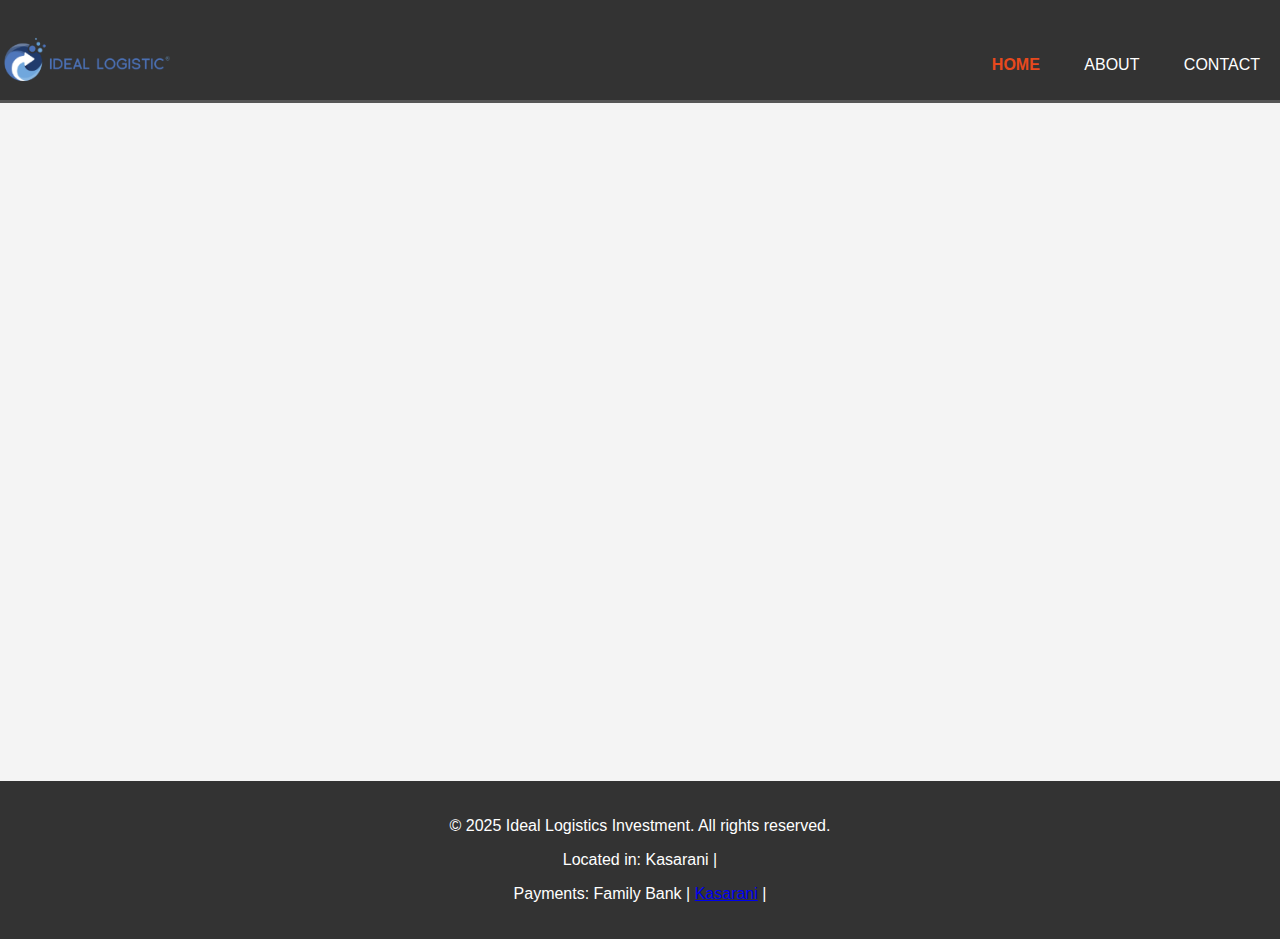
<file: index.html>
<!DOCTYPE html>
<html lang="en">
<head>
    <meta charset="UTF-8">
    <meta name="viewport" content="width=device-width, initial-scale=1.0">
    <title>Ideal Logistics Investment</title>
    <style>
        body {
            font-family: 'Roboto', 'Helvetica Neue', sans-serif;
            background-color: #f4f4f4;
            margin: 0;
            padding: 0;


        }
        .container {
            width: 100%;
            margin: auto;
            overflow: hidden;
            display: flex;
            flex-wrap: wrap;
            justify-content: space-around;
            padding: 20px;
        }
        header {
            background: #333;
            color: #fff;
            padding-top: 30px;
            min-height: 70px;
            border-bottom: #555 3px solid;
            animation: fadeIn 2s ease-in-out;
        }

        @keyframes fadeIn {
    from {
        opacity: 0;
        transform: translateY(-20px);
    }
    to {
        opacity: 1;
        transform: translateY(0);
    }
}
        header a {
            color: #fff;
            text-decoration: none;
            text-transform: uppercase;
            font-size: 16px;
        }
        header ul {
            padding: 0;
            list-style: none;
        }
        header li {
            display: inline;
            padding: 0 20px 0 20px;
        }
        header #branding {
            float: left;
        }
        header #branding img {
            height: 60px;
            display: block;
        }
        header #branding h1 {
            margin: 0;
        }
        header nav {
            float: right;
            margin-top: 10px;
        }
        header .highlight, header .current a {
            color: #e8491d;
            font-weight: bold;
        }
        header a:hover {
            color: #ffffff;
            font-weight: bold;
        }
        .product {
            background: #fff;
            margin: 20px;
            padding: 20px;
            box-shadow: 0 4px 6px rgba(0, 0, 0, 0.1);
            width: calc(33.333% - 40px);
            box-sizing: border-box;


            transition: transform 0.3s ease, box-shadow 0.3s ease;
                opacity: 0;
    animation: fadeInProduct 1s ease forwards;
        }
        @keyframes fadeInProduct {
    to {
        opacity: 1;
    }
}

        .product:hover {
            transform: scale(1.05) translateY(-5px);
    box-shadow: 0 8px 12px rgba(0, 0, 0, 0.2);
        }
        @media (max-width: 768px) {

            header nav {
            float: none;
            text-align: center;
            margin-top: 20px;
            }
            .container {
            flex-direction: column;
            }
            .product {
                width: 100%;

            }

        }
        .product img {
            width: 100%;
            height: auto;
            margin-bottom: 10px;
        }
        .product h2 {
            margin: 0 0 10px 0;
        }
        .product p {
            margin: 0 0 20px 0;
        }
        .paypal-button {
            text-align: center;
        }

         footer {
            background: #333;
            color: #fff;
            text-align: center;
            padding: 20px;
            margin-top: 20px;
        }
    </style>
</head>
<body>
    <header >

            <div id="branding">
                 <img src="logo.png" alt="Ideal Logistics Investment Logo" style="height: 60px;">

            </div>

            <nav>
                <ul>
                    <li class="current"><a href="#">Home</a></li>
                    <li><a href="about.html">About</a></li>
                    <li><a href="contact.html">Contact</a></li>
                </ul>
            </nav>

    </header>

    <div class="container">
        <!-- Product 1 -->
        <div class="product">
            <img src="glass1.jpg"  srcset="glass1-small.jpg 480w, glass1.jpg 1024w"  alt="Double pane glass-3ft x 5ft" loading="lazy">
            <h2>Double pane glass-3ft x 5ft</h2>
            <p>This high-quality double pane glass measures 3 feet by 5 feet, perfect for small to medium-sized windows. It provides excellent insulation and noise reduction, making it ideal for residential and commercial applications.</p>
            <div id="paypal-container-1" class="paypal-button"></div>
        </div>

        <!-- Product 2 -->
        <div class="product">
            <img src="glass2.jpg" srcset="glass2-small.jpg 480w, glass2.jpg 1024w" alt="Double pane glass-7ft x 10ft" loading="lazy">
            <h2>Double pane glass-7ft x 10ft</h2>
            <p>This large double pane glass measures 7 feet by 10 feet, suitable for spacious areas. It offers superior thermal insulation and soundproofing, making it a great choice for large windows and doors in both residential and commercial settings.</p>
            <div id="paypal-container-2" class="paypal-button"></div>
        </div>

        <!-- Product 3 -->
        <div class="product">
            <img src="glass3.jpg" srcset="glass3-small.jpg 480w, glass3.jpg 1024w" alt="Double pane glass-20ft x 10ft" loading="lazy">
            <h2>Double pane glass-20ft x 10ft</h2>
            <p>This extra-large double pane glass measures 20 feet by 10 feet, ideal for large-scale projects. It provides exceptional insulation and noise reduction, making it perfect for commercial buildings, large windows, and architectural projects.</p>
            <div id="paypal-container-3" class="paypal-button"></div>
        </div>
    </div>




    <!-- PayPal SDK Script -->
    <script src="https://www.paypal.com/sdk/js?client-id=BAAHM12uG09bH0tjPZGoq_3qwODTRuFwT-_56q9q7bAbdDqVzDNWCzOY5L5sBz5OXcuZ5U6Hwr8ue16j7c&components=hosted-buttons&disable-funding=venmo&currency=USD"></script>

    <!-- PayPal Button Render Script for Product 1 -->
    <script>
        paypal.HostedButtons({
            hostedButtonId: "SDBW4PEUQGU5Y",
        }).render("#paypal-container-1");
    </script>

    <!-- PayPal Button Render Script for Product 2 -->
    <script>
        paypal.HostedButtons({
            hostedButtonId: "LWGUXWFZECSEU",
        }).render("#paypal-container-2");
    </script>

    <!-- PayPal Button Render Script for Product 3 -->
    <script>
        paypal.HostedButtons({
            hostedButtonId: "FYLU7U72KDXHU",
        }).render("#paypal-container-3");
    </script>

     <footer>
        <p>&copy; 2025 Ideal Logistics Investment. All rights reserved.</p>
        <p>Located in:
            <a >Kasarani</a> |


        </p>
          <p>Payments:
            <a >Family Bank</a> |
            <a href="#">Kasarani</a> |

        </p>
    </footer>

   
</body>
</html>
</file>
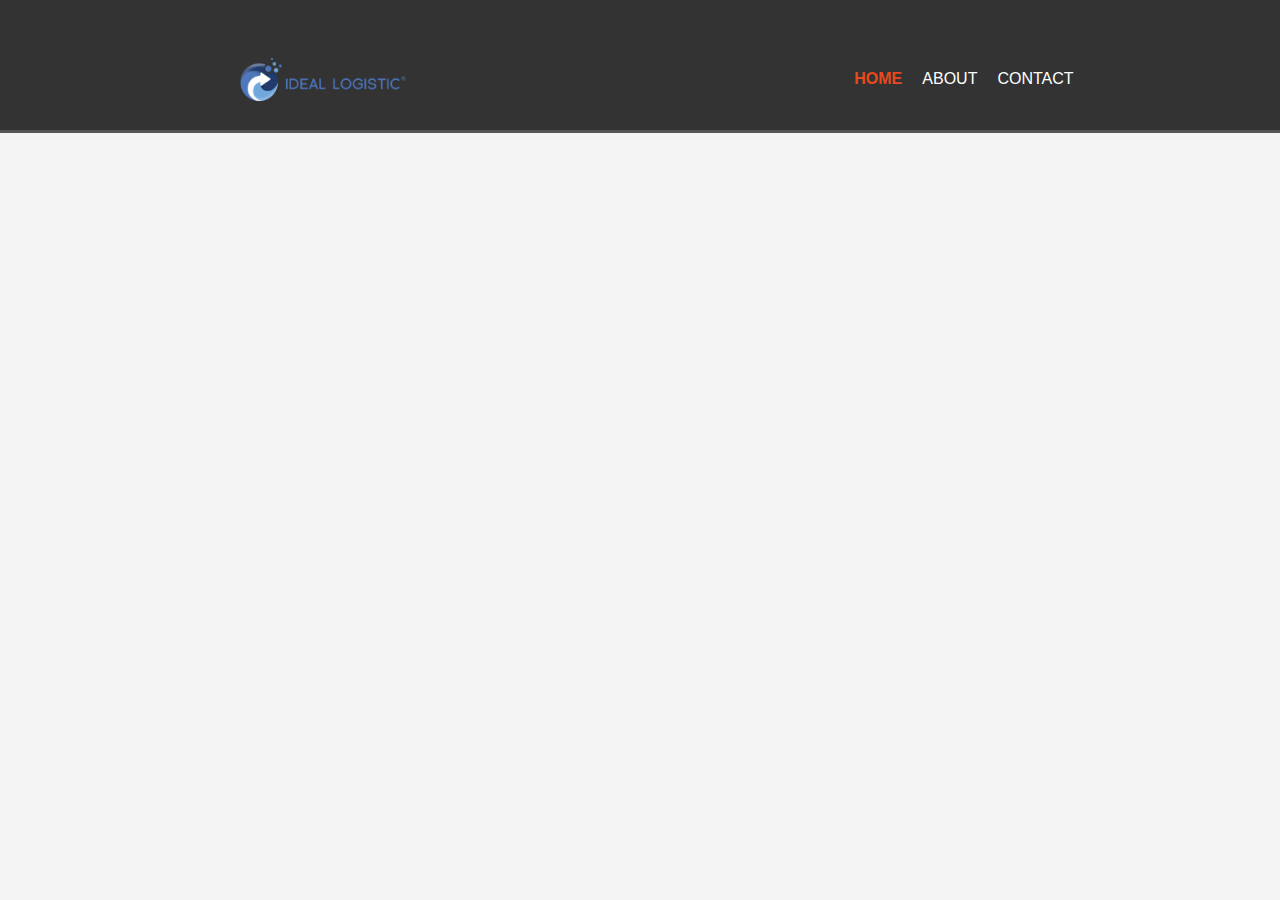
<file: stores/index.html>
<!DOCTYPE html>
<html lang="en">
<head>
    <meta charset="UTF-8">
    <meta name="viewport" content="width=device-width, initial-scale=1.0">
    <title>Ideal Logistics Investment</title>
    <style>
        body {
            font-family: 'Roboto', 'Helvetica Neue', sans-serif;
            background-color: #f4f4f4;
            margin: 0;
            padding: 0;


        }
        .container {
            width: 100%;
            margin: auto;
            overflow: hidden;
            display: flex;
            flex-wrap: wrap;
            justify-content: space-around;
            padding: 20px;
        }
        header {
            background: #333;
            color: #fff;
            padding-top: 30px;
            min-height: 70px;
            border-bottom: #555 3px solid;
            animation: fadeIn 2s ease-in-out;
        }
        .logo img {
            height: 60px;
        }
        nav ul {
            list-style: none;
            padding: 0;
            margin: 0;
            display: flex;
        }
        nav ul li {
            padding: 10px;
        }
        nav ul li a {
            color: #fff;
            text-decoration: none;
            text-transform: uppercase;
        }
        .menu-toggle {
            display: none;
            font-size: 24px;
            cursor: pointer;
        }
        @keyframes fadeIn {
    from {
        opacity: 0;
        transform: translateY(-20px);
    }
    to {
        opacity: 1;
        transform: translateY(0);
    }
}
        header a {
            color: #fff;
            text-decoration: none;
            text-transform: uppercase;
            font-size: 16px;
        }
        header ul {
            padding: 0;
            list-style: none;
        }
        header li {
            display: inline;
            padding: 0 20px 0 20px;
        }
        header #branding {
            float: left;
        }
        header #branding img {
            height: 60px;
            display: block;
        }
        header #branding h1 {
            margin: 0;
        }
        header nav {
            float: right;
            margin-top: 10px;
        }
        header .highlight, header .current a {
            color: #e8491d;
            font-weight: bold;
        }
        header a:hover {
            color: #ffffff;
            font-weight: bold;
        }
        .product {
            background: #fff;
            margin: 20px;
            padding: 20px;
            box-shadow: 0 4px 6px rgba(0, 0, 0, 0.1);
            width: calc(33.333% - 40px);
            box-sizing: border-box;


            transition: transform 0.3s ease, box-shadow 0.3s ease;
                opacity: 0;
    animation: fadeInProduct 1s ease forwards;
        }
        @keyframes fadeInProduct {
    to {
        opacity: 1;
    }
}

        .product:hover {
            transform: scale(1.05) translateY(-5px);
    box-shadow: 0 8px 12px rgba(0, 0, 0, 0.2);
        }
        @media (max-width: 768px) {
            .menu-toggle {
                display: block;
            }
            nav ul {
                display: none;
                flex-direction: column;
                position: absolute;
                top: 60px;
                left: 0;
                background: #333;
                width: 100%;
                text-align: center;
            }
            nav ul.show {
                display: flex;
            }
            header nav {
            float: none;
            text-align: center;
            margin-top: 20px;
            }
            .container {
            flex-direction: column;
            }
            .product {
                width: 100%;

            }

        }
        .product img {
            width: 100%;
            height: auto;
            margin-bottom: 10px;
        }
        .product h2 {
            margin: 0 0 10px 0;
        }
        .product p {
            margin: 0 0 20px 0;
        }
        .paypal-button {
            text-align: center;
        }

         footer {
            background: #333;
            color: #fff;
            text-align: center;
            padding: 20px;
            margin-top: 20px;
        }
    </style>
</head>
<body>
    <header >
        <div class="container">
            <div id="branding">
                 <img src="logo.png" alt="Ideal Logistics Investment Logo" style="height: 60px;">

            </div>
            <nav>
                <ul>
                    <li class="current"><a href="#">Home</a></li>
                    <li><a href="about.html">About</a></li>
                    <li><a href="contact.html">Contact</a></li>
                </ul>
            </nav>
        </div>
    </header>

    <div class="container">
        <!-- Product 1 -->
        <div class="product">
            <img src="glass1.jpg" alt="Double pane glass-3ft x 5ft" loading="lazy">
            <h2>Double pane glass-3ft x 5ft</h2>
            <p>This high-quality double pane glass measures 3 feet by 5 feet, perfect for small to medium-sized windows. It provides excellent insulation and noise reduction, making it ideal for residential and commercial applications.</p>
            <div id="paypal-container-1" class="paypal-button"></div>
        </div>

        <!-- Product 2 -->
        <div class="product">
            <img src="glass2.jpg" alt="Double pane glass-7ft x 10ft" loading="lazy">
            <h2>Double pane glass-7ft x 10ft</h2>
            <p>This large double pane glass measures 7 feet by 10 feet, suitable for spacious areas. It offers superior thermal insulation and soundproofing, making it a great choice for large windows and doors in both residential and commercial settings.</p>
            <div id="paypal-container-2" class="paypal-button"></div>
        </div>

        <!-- Product 3 -->
        <div class="product">
            <img src="glass3.jpg" alt="Double pane glass-20ft x 10ft" loading="lazy">
            <h2>Double pane glass-20ft x 10ft</h2>
            <p>This extra-large double pane glass measures 20 feet by 10 feet, ideal for large-scale projects. It provides exceptional insulation and noise reduction, making it perfect for commercial buildings, large windows, and architectural projects.</p>
            <div id="paypal-container-3" class="paypal-button"></div>
        </div>
    </div>

    <!-- PayPal SDK Script -->
    <script src="https://www.paypal.com/sdk/js?client-id=BAAHM12uG09bH0tjPZGoq_3qwODTRuFwT-_56q9q7bAbdDqVzDNWCzOY5L5sBz5OXcuZ5U6Hwr8ue16j7c&components=hosted-buttons&disable-funding=venmo&currency=USD"></script>

    <!-- PayPal Button Render Script for Product 1 -->
    <script>
        paypal.HostedButtons({
            hostedButtonId: "SDBW4PEUQGU5Y",
        }).render("#paypal-container-1");
    </script>

    <!-- PayPal Button Render Script for Product 2 -->
    <script>
        paypal.HostedButtons({
            hostedButtonId: "LWGUXWFZECSEU",
        }).render("#paypal-container-2");
    </script>

    <!-- PayPal Button Render Script for Product 3 -->
    <script>
        paypal.HostedButtons({
            hostedButtonId: "FYLU7U72KDXHU",
        }).render("#paypal-container-3");
    </script>
</body>
</html>
</file>
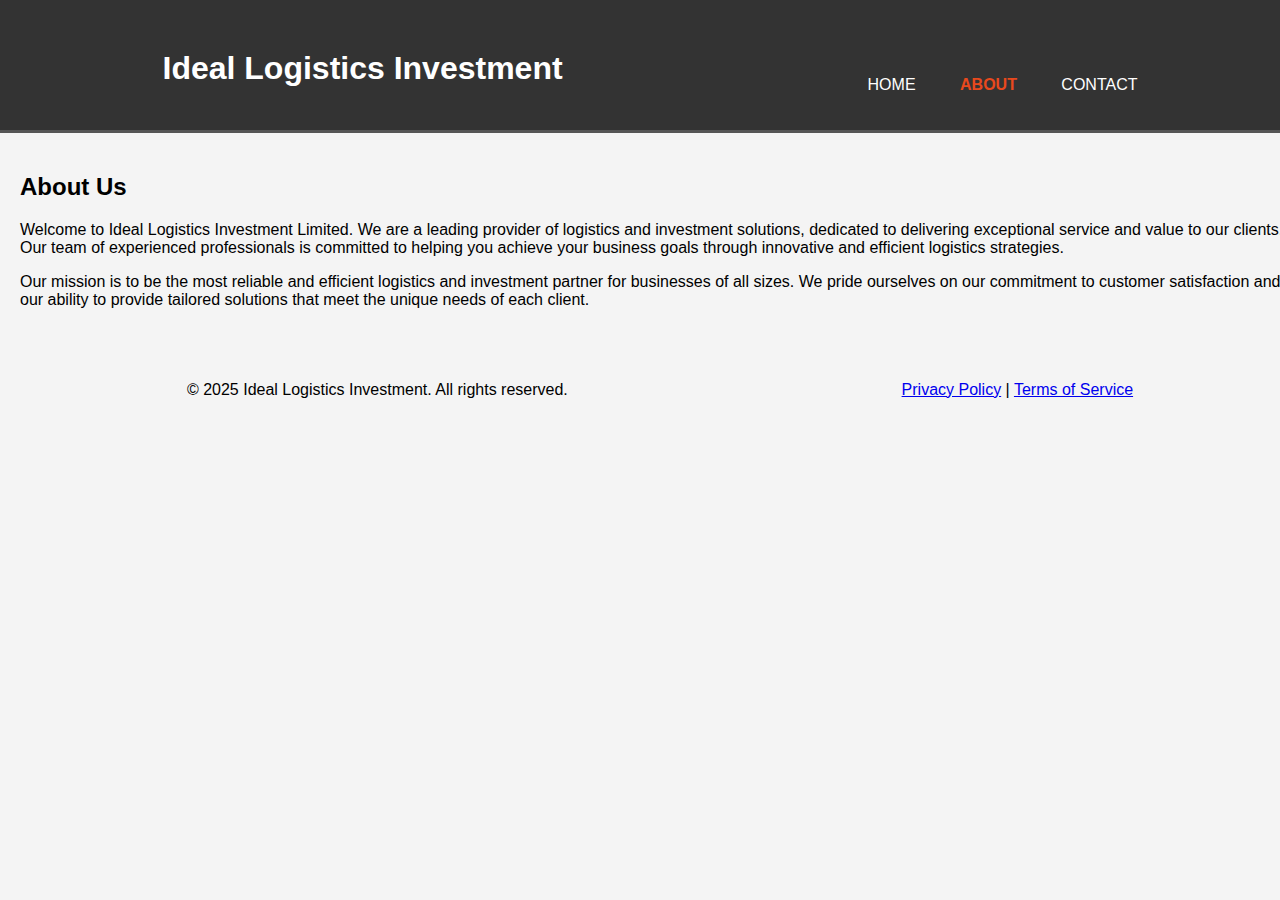
<file: about.html>
<!DOCTYPE html>
<html lang="en">
<head>
    <meta charset="UTF-8">
    <meta name="viewport" content="width=device-width, initial-scale=1.0">
    <title>About - Ideal Logistics Investment</title>
    <link rel="stylesheet" href="styles.css">
</head>
<body>
    <header>
        <div class="container">
            <div id="branding">
                <h1>Ideal Logistics Investment</h1>
            </div>
            <nav>
                <ul>
                    <li><a href="index.html">Home</a></li>
                    <li class="current"><a href="about.html">About</a></li>
                    <li><a href="contact.html">Contact</a></li>
                </ul>
            </nav>
        </div>
    </header>

    <div class="container">
        <section id="about">
            <h2>About Us</h2>
            <p>Welcome to Ideal Logistics Investment Limited. We are a leading provider of logistics and investment solutions, dedicated to delivering exceptional service and value to our clients. Our team of experienced professionals is committed to helping you achieve your business goals through innovative and efficient logistics strategies.</p>
            <p>Our mission is to be the most reliable and efficient logistics and investment partner for businesses of all sizes. We pride ourselves on our commitment to customer satisfaction and our ability to provide tailored solutions that meet the unique needs of each client.</p>
        </section>
    </div>

    <footer>
        <div class="container">
            <p>&copy; 2025 Ideal Logistics Investment. All rights reserved.</p>
            <p><a href="privacy.html">Privacy Policy</a> | <a href="terms.html">Terms of Service</a></p>
        </div>
    </footer>
</body>
</html>
</file>
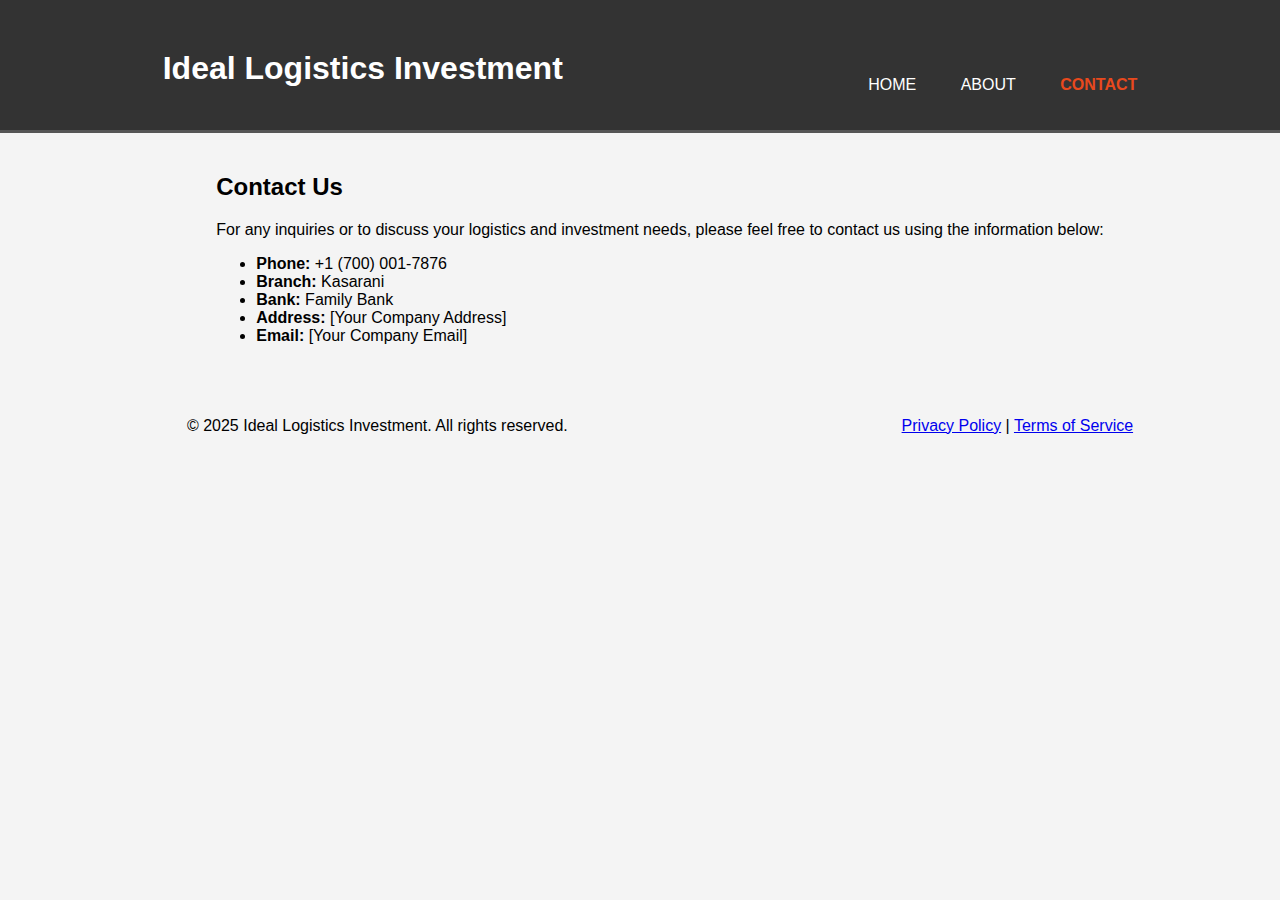
<file: contact.html>
<!DOCTYPE html>
<html lang="en">
<head>
    <meta charset="UTF-8">
    <meta name="viewport" content="width=device-width, initial-scale=1.0">
    <title>Contact - Ideal Logistics Investment</title>
    <link rel="stylesheet" href="styles.css">
</head>
<body>
    <header>
        <div class="container">
            <div id="branding">
                <h1>Ideal Logistics Investment</h1>
            </div>
            <nav>
                <ul>
                    <li><a href="index.html">Home</a></li>
                    <li><a href="about.html">About</a></li>
                    <li class="current"><a href="contact.html">Contact</a></li>
                </ul>
            </nav>
        </div>
    </header>

    <div class="container">
        <section id="contact">
            <h2>Contact Us</h2>
            <p>For any inquiries or to discuss your logistics and investment needs, please feel free to contact us using the information below:</p>
            <ul>
                <li><strong>Phone:</strong> +1 (700) 001-7876</li>
                <li><strong>Branch:</strong> Kasarani</li>
                <li><strong>Bank:</strong> Family Bank</li>
                <li><strong>Address:</strong> [Your Company Address]</li>
                <li><strong>Email:</strong> [Your Company Email]</li>
            </ul>
        </section>
    </div>

    <footer>
        <div class="container">
            <p>&copy; 2025 Ideal Logistics Investment. All rights reserved.</p>
            <p><a href="privacy.html">Privacy Policy</a> | <a href="terms.html">Terms of Service</a></p>
        </div>
    </footer>
</body>
</html>
</file>
<file: styles.css>
body {
            font-family: 'Roboto', 'Helvetica Neue', sans-serif;
            background-color: #f4f4f4;
            margin: 0;
            padding: 0;


        }
        .container {
            width: 100%;
            margin: auto;
            overflow: hidden;
            display: flex;
            flex-wrap: wrap;
            justify-content: space-around;
            padding: 20px;
        }
        header {
            background: #333;
            color: #fff;
            padding-top: 30px;
            min-height: 70px;
            border-bottom: #555 3px solid;
            animation: fadeIn 2s ease-in-out;
        }
        @keyframes fadeIn {
    from {
        opacity: 0;
        transform: translateY(-20px);
    }
    to {
        opacity: 1;
        transform: translateY(0);
    }
}
        header a {
            color: #fff;
            text-decoration: none;
            text-transform: uppercase;
            font-size: 16px;
        }
        header ul {
            padding: 0;
            list-style: none;
        }
        header li {
            display: inline;
            padding: 0 20px 0 20px;
        }
        header #branding {
            float: left;
        }
        header #branding h1 {
            margin: 0;
        }
        header nav {
            float: right;
            margin-top: 10px;
        }
        header .highlight, header .current a {
            color: #e8491d;
            font-weight: bold;
        }
        header a:hover {
            color: #ffffff;
            font-weight: bold;
        }
        .product {
            background: #fff;
            margin: 20px;
            padding: 20px;
            box-shadow: 0 4px 6px rgba(0, 0, 0, 0.1);
            width: calc(33.333% - 40px);
            box-sizing: border-box;


            transition: transform 0.3s ease, box-shadow 0.3s ease;
                opacity: 0;
    animation: fadeInProduct 1s ease forwards;
        }
        @keyframes fadeInProduct {
    to {
        opacity: 1;
    }
}

        .product:hover {
            transform: scale(1.05) translateY(-5px);
    box-shadow: 0 8px 12px rgba(0, 0, 0, 0.2);
        }
        @media (max-width: 768px) {
            header nav {
            float: none;
            text-align: center;
            margin-top: 20px;
            }
            .container {
            flex-direction: column;
            }
            .product {
                width: 100%;
                margin: 20px 0;
            }

        }
        .product img {
            width: 100%;
            height: auto;
            margin-bottom: 10px;
        }
        .product h2 {
            margin: 0 0 10px 0;
        }
        .product p {
            margin: 0 0 20px 0;
        }
        .paypal-button {
            text-align: center;
        }
</file>
